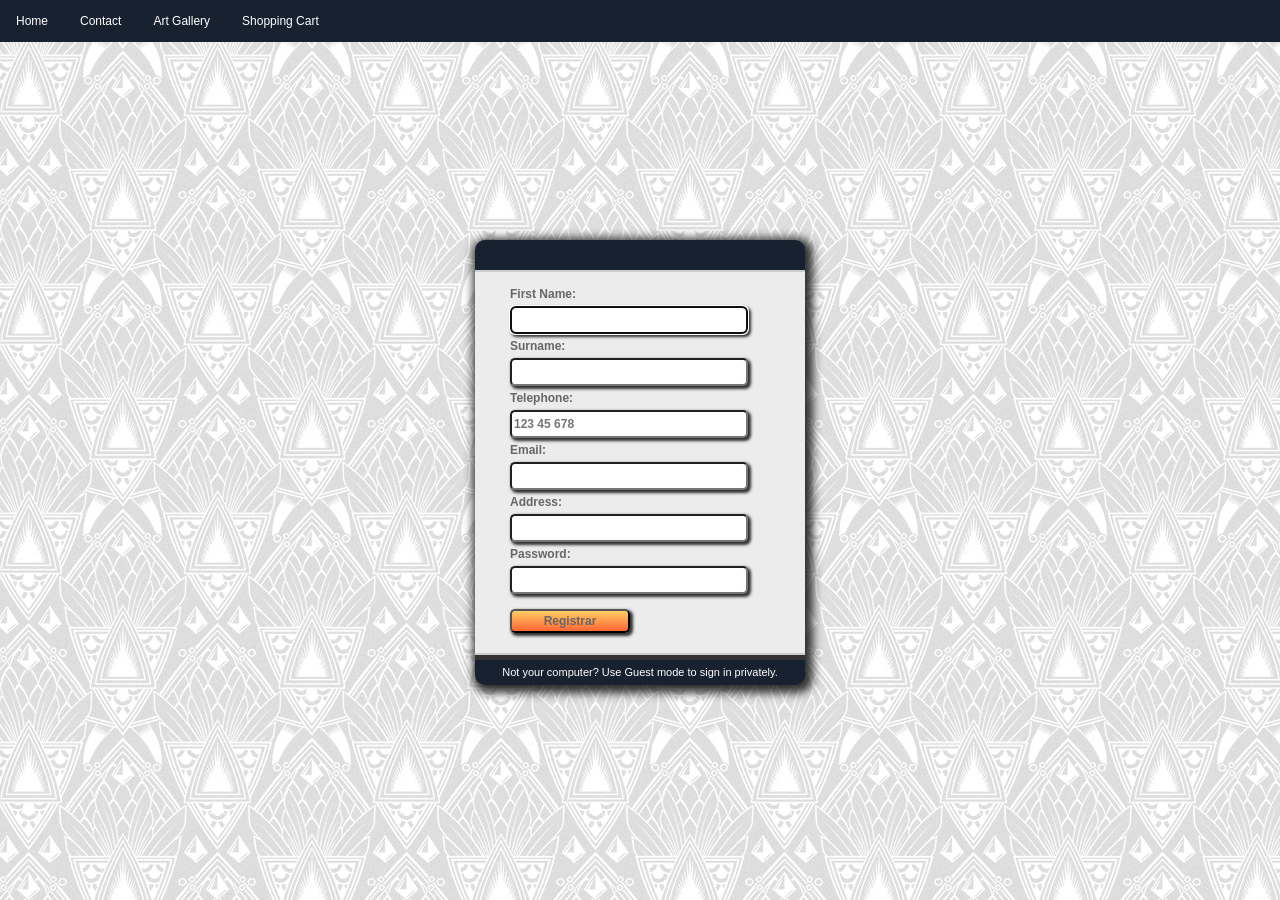
<file: relDesigns/src/main/resources/static/createaccount.html>
<!DOCTYPE html>
<html lang="es">
<head>
    <title>Formulario</title>
    <meta charset="utf-8">
    <link rel="stylesheet" href="disenios.css">
</head>
 
<body class="a">

	<ul class="a">
	  	<li class="b"><a class="active" href="/">Home</a></li>
	    <li class="b"><a href="/contact">Contact</a></li>
	    <li class="b"><a href="/artGallery">Art Gallery</a></li>
	    <li class="b"><a href="/shoppingCart">Shopping Cart</a></li>
	</ul>
	
    <div id="envoltura">
        <div id="contenedor">
 
            <div id="cabecera"></div>
 
            <div id="cuerpo">
 
                <form id="form-login" action="/newUser" method="post" >
                    <p><label for="nombre">First Name:</label></p>
                        <input name="name" type="text" id="nombre" class="nombre" autofocus="" /></p>
 
                    <p><label for="apellidos">Surname:</label></p>
                        <input name="surname" type="text" id="surname" class="apellidos" /></p>
                        
 					<p><label for="telephone">Telephone:</label></p>
                        <input name="telephone" type="tel" id="telephone" class="correo" placeholder="123 45 678"/></p>
                        
                    <p><label for="mail">Email:</label></p>
                        <input name="mail" type="email" id="mail" class="correo" /></p>
                        
                    <p><label for="address">Address:</label></p>
                        <input name="address" type="name" id="address" class="correo" /></p>
 
                    <p><label for="password">Password:</label></p>
                        <input name="password" type="password" id="password" class="pass"  /></p>

                    <p id="bot"><input name="submit" type="submit" id="boton" value="Registrar" class="boton"/></p>
                	<input type="hidden" name="_csrf" value="{{token}}">
                </form>
            </div>
 
            <div id="pie">Not your computer? Use Guest mode to sign in privately.</div>
        </div>
 
    </div>
 
</body>
 
</html>
</file>
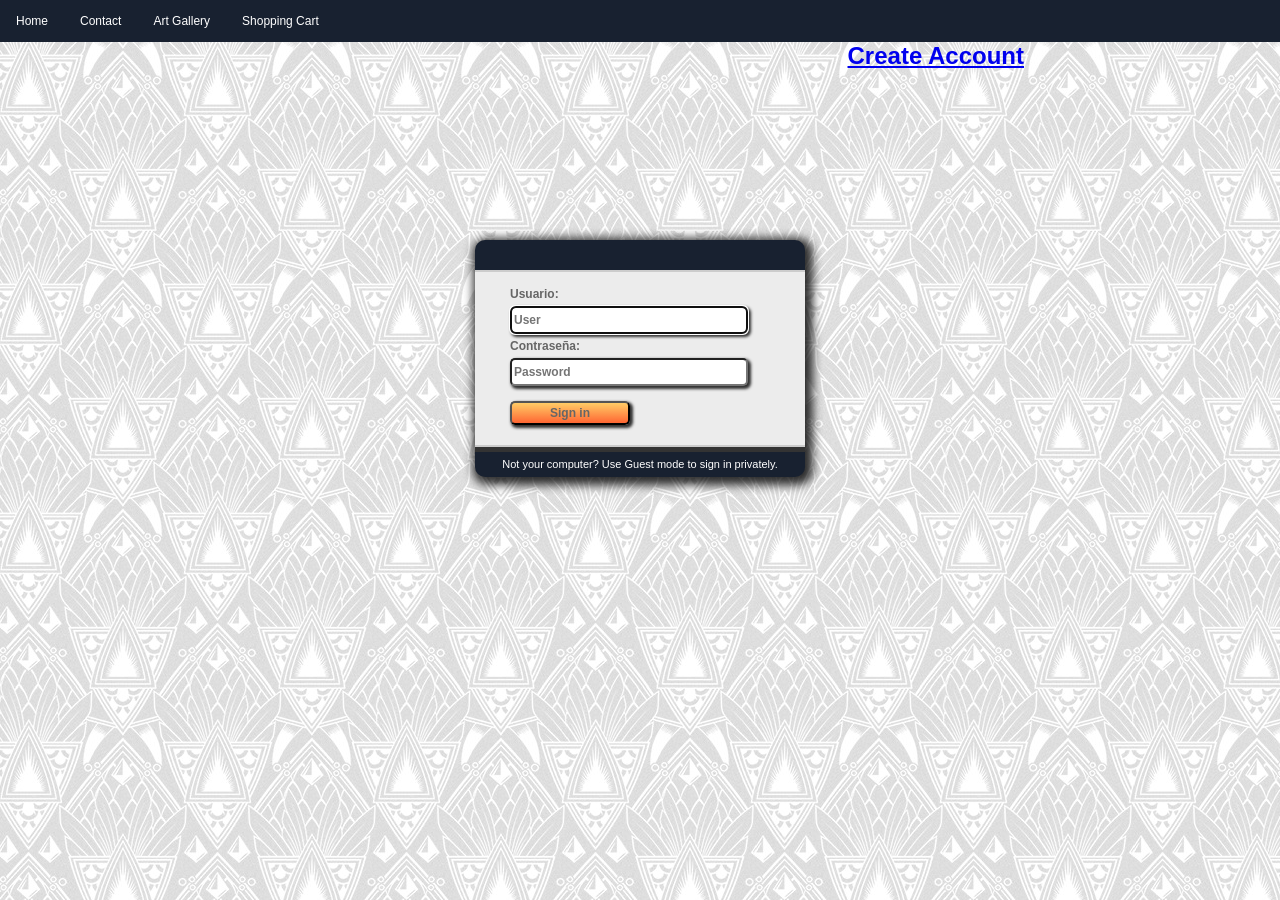
<file: relDesigns/src/main/resources/static/singin.html>
<!DOCTYPE html>
<html lang="es">
<head>
    <title>Formulario</title>
    <meta charset="utf-8">
    <link rel="stylesheet" href="disenios.css">
</head>
 
<body class="a">

<ul class="a">
	  	<li class="b"><a class="active" href="/">Home</a></li>
	    <li class="b"><a href="/contact">Contact</a></li>
	    <li class="b"><a href="/artGallery">Art Gallery</a></li>
	    <li class="b"><a href="/shoppingCart">Shopping Cart</a></li>
</ul>
 
<div id="registrar">
<a href="./createaccount.html">Create Account</a>
</div>
 
 
<div id="envoltura">
        <div id="contenedor">
 
            <div id="cabecera" ></div>
 
            <div id="cuerpo">
                <form id="form-login" action="/loginBBDD" method="post" autocomplete="off">
                    <p><label >Usuario:</label></p>
                        <input name="name" type="text" id="name" placeholder="User" autofocus="" required=""></p>
 
                    <p><label>Contraseña:</label></p>
                        <input name="password" type="password" id="password" placeholder="Password" required=""></p>
 
                    <p id="bot"><input type="submit" id="submit" name="submit" value="Sign in" class="boton"></p>
   
                </form>
            </div>
 
            <div id="pie">Not your computer? Use Guest mode to sign in privately.</div>
        </div>

    </div>
</body>
 
</html>
</file>
<file: relDesigns/src/main/resources/static/disenios.css>
ul.a{
    list-style-type: none;
    margin: 0;
    padding: 0;
    overflow: hidden;
    background-color: #182130;
}


li.b {
    float: left;
}


li.b a {
    display: block;
    color: white;
    text-align: center;
    padding: 14px 16px;
    text-decoration: none;
}

li.b a:hover {
    background-color: #111;
}


body.a{
 background-image: url("./images/fondo.jpg");

}


body{
    background:#cc9;
    /*background:#181907;*/
    font-family:Arial, Helvetica, sans-serif;
    font-size:12px;
    margin: 0;
}
 
#registrar{
        float:left;
        width:80%;
        font-size:24px;
        font-weight:bold;
        color:#FFF;
        text-align:right;
}
 
#envoltura{
        position:absolute;
    /*left y top al 50% para que quede centrado en la pantalla*/
    left:50%;
    top:50%;
    margin-left:-165px;
    margin-top: -210px;
    width: 330px;
 
}
 
#contenedor{
    background-color:#182130;
    /*background-color:#356AA0;*/
    /*box-shadow: 0 0 0 9px rgba(128,0,0,.1);*/
    /*Margen de sombra alrededor del contenedor 8px negro*/
    box-shadow: 3px 3px 10px 5px rgba(0,0,0,.8);
    /*Las 3 l�neas siguientes, sirven para el borde redondeado
     * pero para diferentes navegadores*/
    -webkit-border-radius:5px;
    -moz-border-radius:10px;
    border-radius:10px;
}
 
#cabecera{
    /*linea azul que separa logo*/
    /*color:#FFF;*/
    height:30px;
    line-height:50px;
    text-align:center;
}
 
#cuerpo{
    background:#ececec;
    border:solid #ccc;
    /*aumentando el 2px 'aparece' un borde*/
    border-width: 2px 0;
    padding:15px 35px;
}
 
label{
    color: #666;
    font-weight: bold
}
 
input{
    /*border: 1px solid #999; No usar esta l�nea y dejar box-shadow hace efecto de profundidad*/
    border-radius:5px; /*probar con 10px se hacen ovalados los inputs*/
    box-shadow: 2px 2px 3px 1px rgba(0,0,0,.8);
    font:bold 12px Arial, Helvetica, sans-serif;
    height: 24px;
    line-height: 20px;
    padding:0 2px;
    width: 230px;
}
 
input#usuario{
    background:#ffc;                                                         
   
    padding-left: 10px;
}
 
input#contrasenia{
    background:#ffc;
    padding-left: 10px;
 
}
 
.boton{
    background: #ccc;
    /*background: -moz-linear-gradient(top,#eee,#ccc);*/
    /*background: -moz-linear-gradient(top,#fc6,#f63);*/
    background: -webkit-linear-gradient(top,#fc6,#f63);
    background: linear-gradient(top,#fc6,#f63);
    /*Color del texto*/
    color: #666;
    width: 120px;
}
 
/*Tip estas instrucciones animan al boton enviar
 * para que se vea como si se pulsara*/
.boton:active{
    position: relative;
    top: 3px;
}

.boton2{
    background: #ff0000;
    background: -moz-linear-gradient(top,#eee,#ccc);
    background: -moz-linear-gradient(top,#fc6,#f63);

    /*Color del texto*/
    color: #000000;
    width: 15px;
}
 
/*Tip estas instrucciones animan al boton enviar
 * para que se vea como si se pulsara*/
.boton2:active{
    position: relative;
    top: 3px;
}


 
#pie{
    border-top: 5px solid #333;
    color: #fff;
    font-size: 11px;
    height: 25px;
    line-height: 24px;
    text-align: center;
}
 
form,p{
    margin:0;
}
 
p{
    /*Para que los elementos del cuerpo
     * se separen entre ellos probar con
     * 10px 20px                      */
    padding-bottom: 5px;
}
 
/*Para separar el bot�n de ingresar*/
p#bot{
    padding-top: 10px;
}

/*-------------------------- Slider --------------------------*/
#slider {
   margin: 0 auto;
   width: 900px;
   max-width: 100%;
   text-align: center;
}
#slider input[type=radio] {
   display: none;
}
#slider label {
   cursor:pointer;
   text-decoration: none;
}

#slides {
   padding: 40px;
   position: relative;
   z-index: 1;
}

#overflow {
   width: 100%;
   overflow: hidden;
}
#slide1:checked ~ #slides .inner {
   margin-left: 0;
}
#slide2:checked ~ #slides .inner {
   margin-left: -100%;
}
#slide3:checked ~ #slides .inner {
   margin-left: -200%;
}
#slide4:checked ~ #slides .inner {
   margin-left: -300%;
}
#slides .inner {
   transition: margin-left 800ms cubic-bezier(0.770, 0.000, 0.175, 1.000);
   width: 400%;
   line-height: 0;
   height: 300px;
}
#slides .slide {
   width: 25%;
   float:left;
   display: flex;
   justify-content: center;
   align-items: center;
   height: 100%;
}

#controls {
   margin: -180px 0 0 0;
   width: 100%;
   height: 50px;
   z-index: 3;
   position: relative;
}
#controls label {
   transition: opacity 0.2s ease-out;
   display: none;
   width: 50px;
   height: 50px;
   opacity: .4;
}
#controls label:hover {
   opacity: 1;
}
#slide1:checked ~ #controls label:nth-child(2),
#slide2:checked ~ #controls label:nth-child(3),
#slide3:checked ~ #controls label:nth-child(4),
#slide4:checked ~ #controls label:nth-child(1) {
   background: url(https://image.flaticon.com/icons/svg/130/130884.svg) no-repeat;
   float:right;
   margin: -25 -50px 0 0;
   display: block;
}

#slide1:checked ~ #controls label:nth-last-child(2),
#slide2:checked ~ #controls label:nth-last-child(3),
#slide3:checked ~ #controls label:nth-last-child(4),
#slide4:checked ~ #controls label:nth-last-child(1) {
   background: url(https://image.flaticon.com/icons/svg/130/130882.svg) no-repeat;
   float:left;
   margin: -25 0 0 -50px;
   display: block;
}
#bullets {
   margin: 150px 0 0;
   text-align: center;
}
#bullets label {
   display: inline-block;
   width: 10px;
   height: 10px;
   border-radius:100%;
   background: #ccc;
   margin: 0 10px;
}

#slide1:checked ~ #bullets label:nth-child(1),
#slide2:checked ~ #bullets label:nth-child(2),
#slide3:checked ~ #bullets label:nth-child(3),
#slide4:checked ~ #bullets label:nth-child(4) {
   background: #444;
}
@media screen and (max-width: 900px) {
   #slide1:checked ~ #controls label:nth-child(2),
   #slide2:checked ~ #controls label:nth-child(3),
   #slide3:checked ~ #controls label:nth-child(4),
   #slide4:checked ~ #controls label:nth-child(1),
   #slide1:checked ~ #controls label:nth-last-child(2),
   #slide2:checked ~ #controls label:nth-last-child(3),
   #slide3:checked ~ #controls label:nth-last-child(4),
   #slide4:checked ~ #controls label:nth-last-child(1) {
      margin: 0;
   }
   #slides {
      max-width: calc(100% - 140px);
      margin: 0 auto;
   }
}

.box {
  background-color: lightgray;
  margin: 10px;
  width: 200px;
  height: 100px;
}

.alternate {
  box-sizing: border-box;
}
</file>
